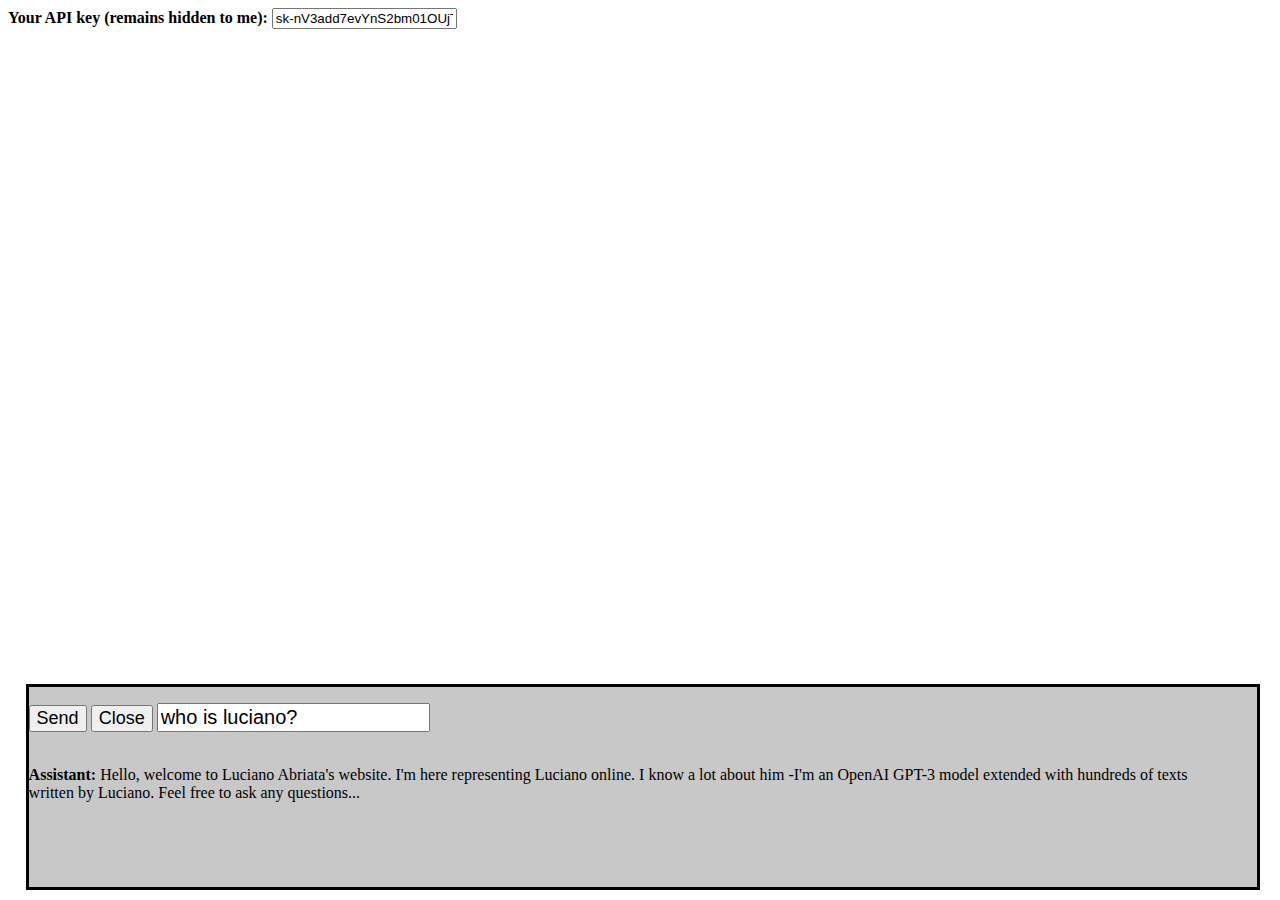
<file: chat.html>
<!DOCTYPE html>
<html>
<head>
  <meta charset="utf-8">
  <meta name="generator" content="AlterVista - Editor HTML"/>
 <script src="https://ajax.googleapis.com/ajax/libs/jquery/3.6.0/jquery.min.js"></script>
 <title></title>
</head>
<body>
<b>Your API key (remains hidden to me): </b><input id="userapikey" value="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"/>

<div id="divchatbot" style='border-style: solid; position: fixed; bottom: 10px; left:2%; width:96%; text-align: center; z-index: 1000; background-color: rgba(200, 200, 200, 1); visibility: visible; height: 200px; overflow-y : scroll; '>
  <p align=left>
  <button type="button" onclick="chatbotprocessinput()" title="" id="chatbotbutton"><font size=4>Send</font></button>
  <button type="button" onclick="document.getElementById('divchatbot').style.visibility = 'hidden' ; document.getElementById('divchatbotoff').style.visibility = 'visible'" title="" id="chatbotbutton"><font size=4>Close</font></button>
  <input id="chatuserinput" value="who is luciano?" style="font-size:20px;" placeholder="Type here to chat with bot" onkeydown="if (event.keyCode == 13) { chatbotprocessinput() }  ;  if (event.keyCode == 38) { repeatuser() }"></input>
  </p>
  <p id="chatlog" align=left style="width:95%; word-wrap:break-word;"><br><b>Assistant:</b> Hello, welcome to Luciano Abriata's website. I'm here representing Luciano online. I know a lot about him -I'm an OpenAI GPT-3 model extended with hundreds of texts written by Luciano. Feel free to ask any questions...</p>
</div>

<script>

var prompt = "Hello, welcome to Luciano Abriata's website. I'm here representing Luciano online. I know a lot about him -I'm an OpenAI GPT-3 model extended with hundreds of texts written by Luciano. Feel free to ask any questions. Dr. Luciano A. Abriata is a biotechnologist, doctor in chemistry, artist and content creator. On science subjects, Luciano has experience in the experimental and computational aspects of structural biology, biophysics, protein biotechnology, molecular visualization through augmented and virtual realities, and science education using modern technologies. Luciano Abriata was born in Rosario, Argentina, in 1981. He studied biotechnology and chemistry in Argentina, and then moved to Switzerland where he currently works in two laboratories at the Ecole Polytechnique Federale de Lausanne (EPFL). He works at EPFL's Laboratory for Biomolecular Modeling, and at EPFL's Protein Production and Structure Core Facility. He currently works on web-based methods to achieve commodity augmented reality and virtual reality tools for viewing and manipulating molecular structures immersively. He also works in collaboration with multiple groups on molecular modeling, simulation, and nuclear magnetic resonance (NMR) spectroscopy applied to biological systems.";

prompt = prompt + "Article title: MoleculARweb: a website for chemistry and structural biology education through interactive augmented reality out of the box in commodity devices (Journal of Chemical Education, 2021: https://pubs.acs.org/doi/10.1021/acs.jchemed.1c00179). Text: moleculARweb (https://molecularweb.epfl.ch) began as a website for education and outreach in chemistry and structural biology through augmented reality (AR) content that runs in the web browsers of regular devices like smartphones, tablets, and computers. Here we present two evolutions of moleculARweb’s Virtual Modeling Kits (VMK), tools where users can build and view molecules, and explore their mechanics, in 3D AR by handling the molecules in full 3D with custom-printed cube markers (VMK 2.0) or by moving around a simulated scene with mouse or touch gestures (VMK 3.0). Upon simulation the molecules experience visually realistic torsions, clashes, and hydrogen-bonding interactions that the user can manually switch on and off to explore their effects. Moreover, by manually tuning a fictitious temperature the users can accelerate conformational transitions or 'freeze' specific conformations for careful inspection in 3D. Even some phase transitions and separations can be simulated. We here showcase these and other features of the new VMKs connecting them to possible specific applications to teaching and self-learning of concepts from general, organic, biological and physical chemistry; and in assisting with small tasks in molecular modelling for research. Last, in a short discussion section we overview what future developments are needed for the 'dream tool' for the future of chemistry education and work."

var chatbotprocessinput = function(){
  var apikey = "Bearer " + document.getElementById("userapikey").value
  theprompt = prompt + "Q: " + document.getElementById("chatuserinput").value
  document.getElementById("chatuserinput").value = ""
  document.getElementById("chatlog").innerHTML = "Thinking..."
  $.ajax({
      url: "gpt3withyourapikey.php?prompt=" + theprompt + "&apikey=" + apikey
    }).done(function(data) {
      console.log(data)
      var textupdate = data.replace(prompt,"").replace("https://api.openai.com/v1/engines/text-davinci-002/completions","")
      document.getElementById("chatlog").innerHTML = textupdate.replace(/Q: /g,"<br><b>Visitor: </b>").replace(/A: /g,"<br><b>Assistant: </b>")
      prompt = data.replace("https://api.openai.com/v1/engines/text-davinci-002/completions","")
      console.log("------\n" + prompt)
  });
}

</script>

</body>
</html>
</file>
